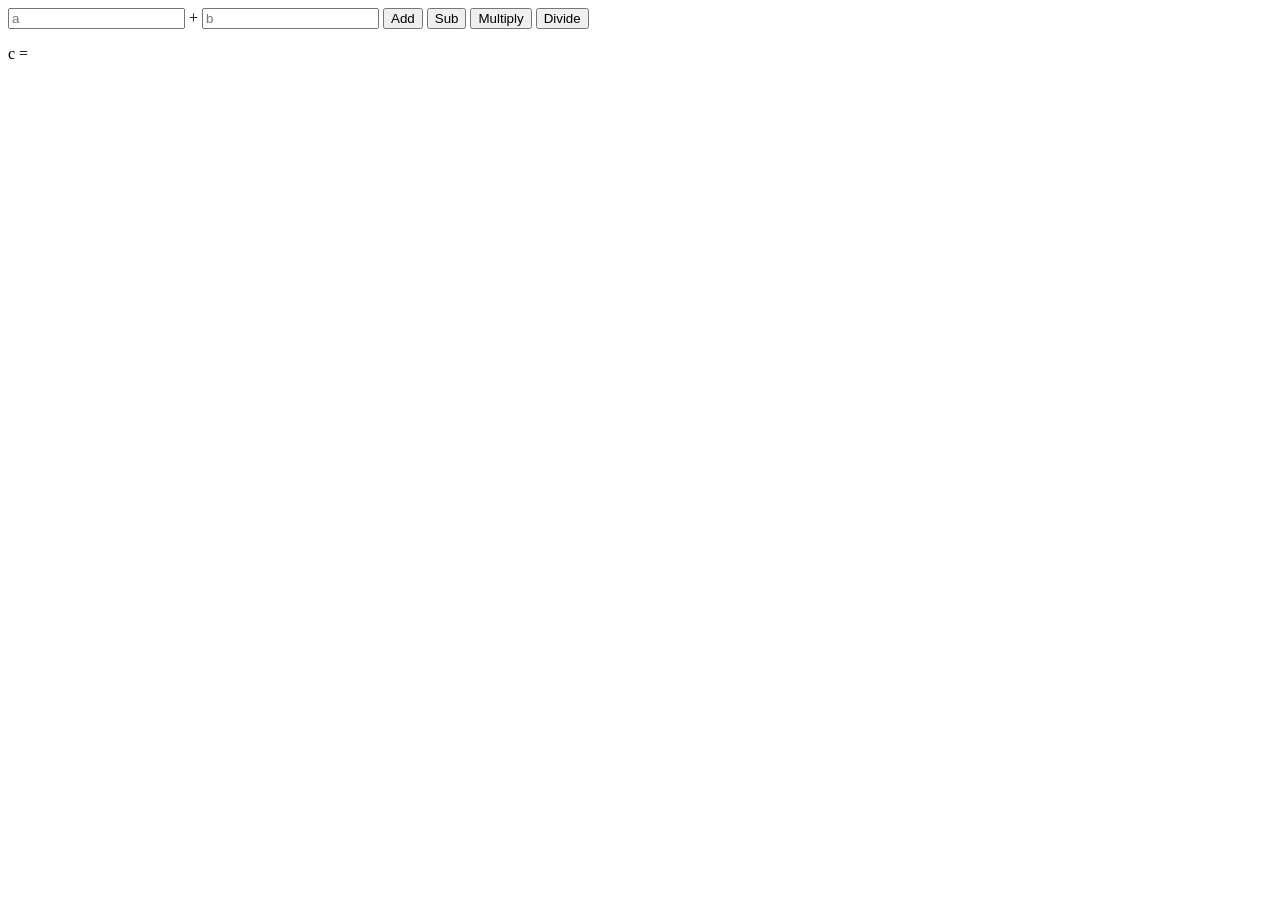
<file: week 2/index.html>
<!DOCTYPE html>
<html lang="en">
<head>
    <meta charset="UTF-8">
    <meta name="viewport" content="width=device-width, initial-scale=1.0">
    <title>Document</title>
</head>
<body>
    <input id="a" type="number" placeholder="a"> +
    <input id="b" type="number" placeholder="b">
    <button onclick="calculate('add')">Add</button>
<button onclick="calculate('sub')">Sub</button>
<button onclick="calculate('multiply')">Multiply</button>
<button onclick="calculate('divide')">Divide</button>

    <p id="c">c = </p>

    <script src="script.js"></script>
    
</body>
</html>
</file>
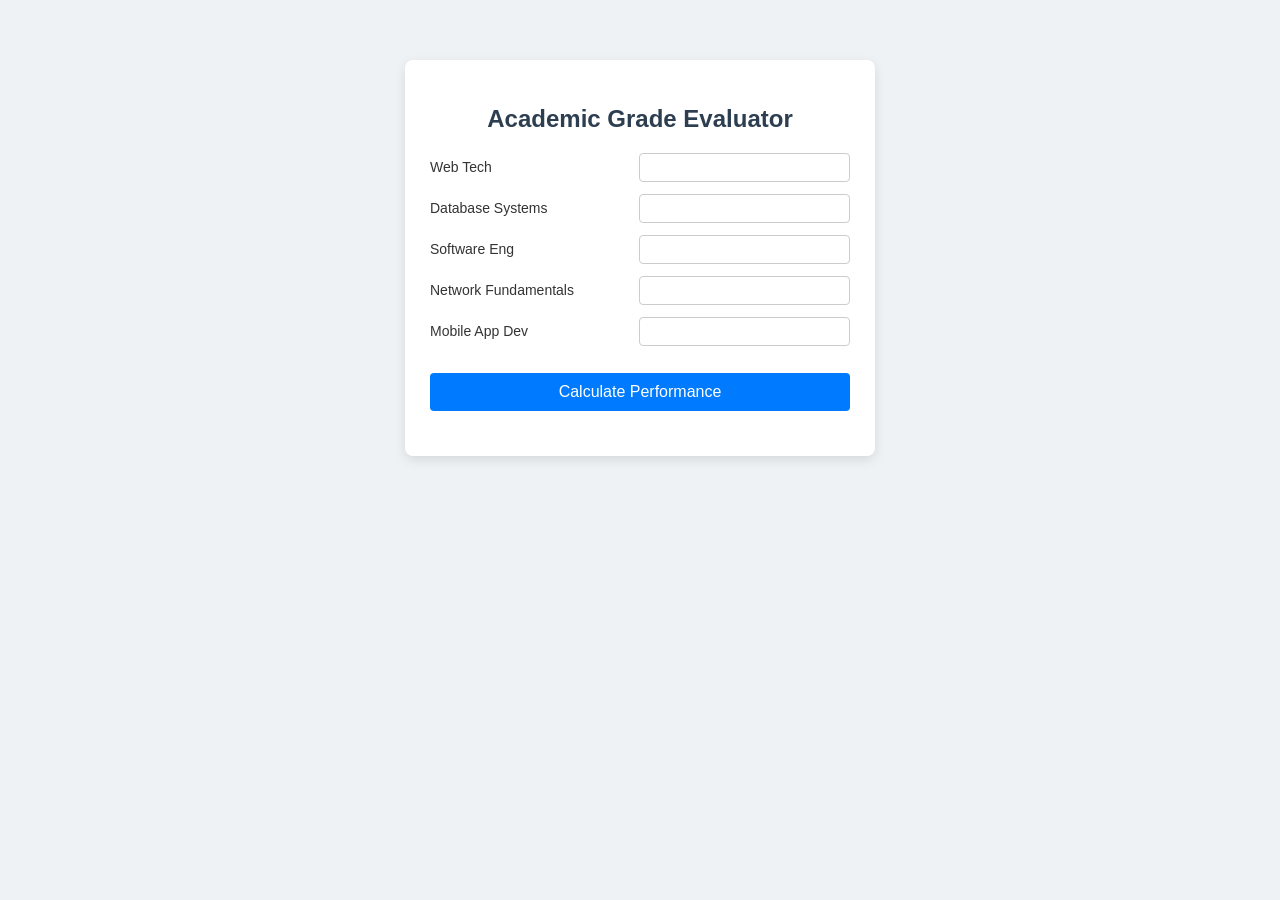
<file: week-2Ass/index.html>
<!DOCTYPE html>
<html lang="en">
<head>
    <meta charset="UTF-8">
    <meta name="viewport" content="width=device-width, initial-scale=1.0">
    <title>Academic Evaluation System</title>
    <link rel="stylesheet" href="style.css">
</head>
<body>

    <main class="eval-card">
        <h2>Academic Grade Evaluator</h2>
        
        <form id="gradeForm">
            <div class="input-group">
                <label for="m1">Web Tech</label>
                <input type="number" id="m1" min="0" max="100" required>
            </div>
            <div class="input-group">
                <label for="m2">Database Systems</label>
                <input type="number" id="m2" min="0" max="100" required>
            </div>
            <div class="input-group">
                <label for="m3">Software Eng</label>
                <input type="number" id="m3" min="0" max="100" required>
            </div>
            <div class="input-group">
                <label for="m4">Network Fundamentals</label>
                <input type="number" id="m4" min="0" max="100" required>
            </div>
            <div class="input-group">
                <label for="m5">Mobile App Dev</label>
                <input type="number" id="m5" min="0" max="100" required>
            </div>

            <button type="button" onclick="evaluatePerformance()">Calculate Performance</button>
        </form>

        <section class="output-panel">
            <p id="statsDisplay"></p>
            <p id="statusDisplay"></p>
        </section>
    </main>

    <script src="app.js"></script>
</body>
</html>
</file>
<file: week-2Ass/style.css>
body {
    font-family: 'Segoe UI', Tahoma, Geneva, Verdana, sans-serif;
    background-color: #eef2f5;
    margin: 0;
    padding: 20px;
}

.eval-card {
    max-width: 420px;
    margin: 40px auto;
    background: #ffffff;
    padding: 25px;
    border-radius: 8px;
    box-shadow: 0 4px 12px rgba(0, 0, 0, 0.1);
}

h2 {
    text-align: center;
    color: #2c3e50;
    margin-bottom: 20px;
}

.input-group {
    display: flex;
    justify-content: space-between;
    align-items: center;
    margin-bottom: 12px;
}

.input-group label {
    font-size: 14px;
    color: #333;
}

.input-group input {
    width: 45%;
    padding: 6px 10px;
    border: 1px solid #ccc;
    border-radius: 4px;
}

button {
    width: 100%;
    padding: 10px;
    background-color: #007bff;
    color: white;
    border: none;
    border-radius: 4px;
    font-size: 16px;
    cursor: pointer;
    margin-top: 15px;
}

button:hover {
    background-color: #0056b3;
}

.output-panel {
    margin-top: 20px;
    text-align: center;
    font-weight: bold;
}
</file>
